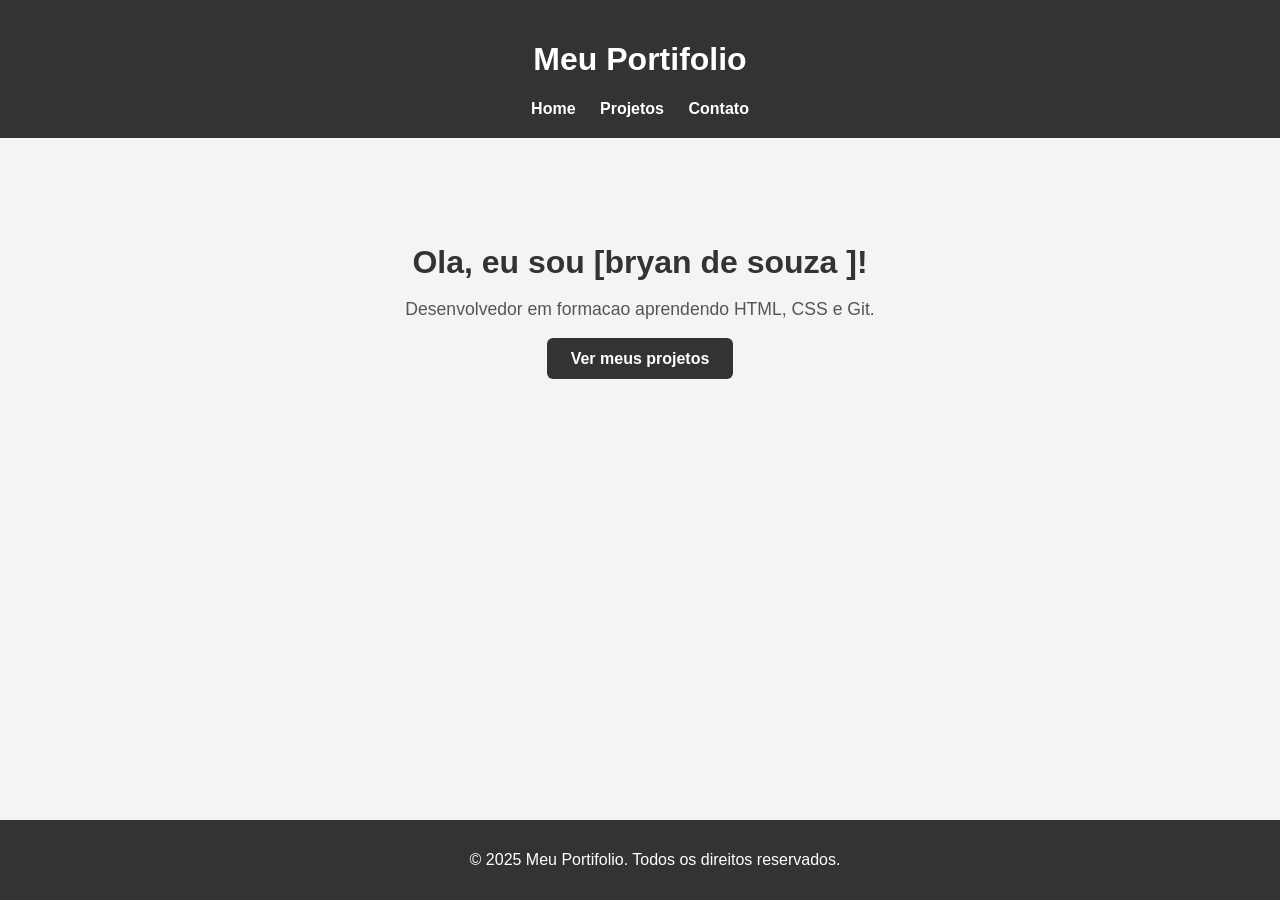
<file: index.html>
<!DOCTYPE html>
<html lang="pt-BR">
<head>
<!-- Diz ao navegador que o arquivo e HTML5 -->
<meta charset="UTF-8">
<!-- Deixa o site responsivo no celular -->
<meta name="viewport" content="width=device-width, initial-scale=1.0">
<!-- Titulo que aparece na aba do navegador -->
<title>Meu Portifolio</title>
<!-- Conecta o arquivo CSS ao HTML -->
<link rel="stylesheet" href="assets/css/style.css">
</head>
<body>
<!-- Cabecalho com menu de navegacao -->
<header>
<h1>Meu Portifolio</h1>
<nav>
<a href="index.html">Home</a>
<a href="pages/projetos.html">Projetos</a>
<a href="pages/contato.html">Contato</a>
</nav>
</header>
<!-- Conteudo principal da pagina -->
<main>
<section class="apresentacao">
<h2>Ola, eu sou [bryan de souza ]!</h2>
<p>Desenvolvedor em formacao aprendendo HTML, CSS e Git.</p>
<a href="pages/projetos.html" class="botao">Ver meus projetos</a>
</section>
</main>
<!-- Rodape do site -->
<footer>
<p>&copy; 2025 Meu Portifolio. Todos os direitos reservados.</p>
</footer>
</body>
</html>
</file>
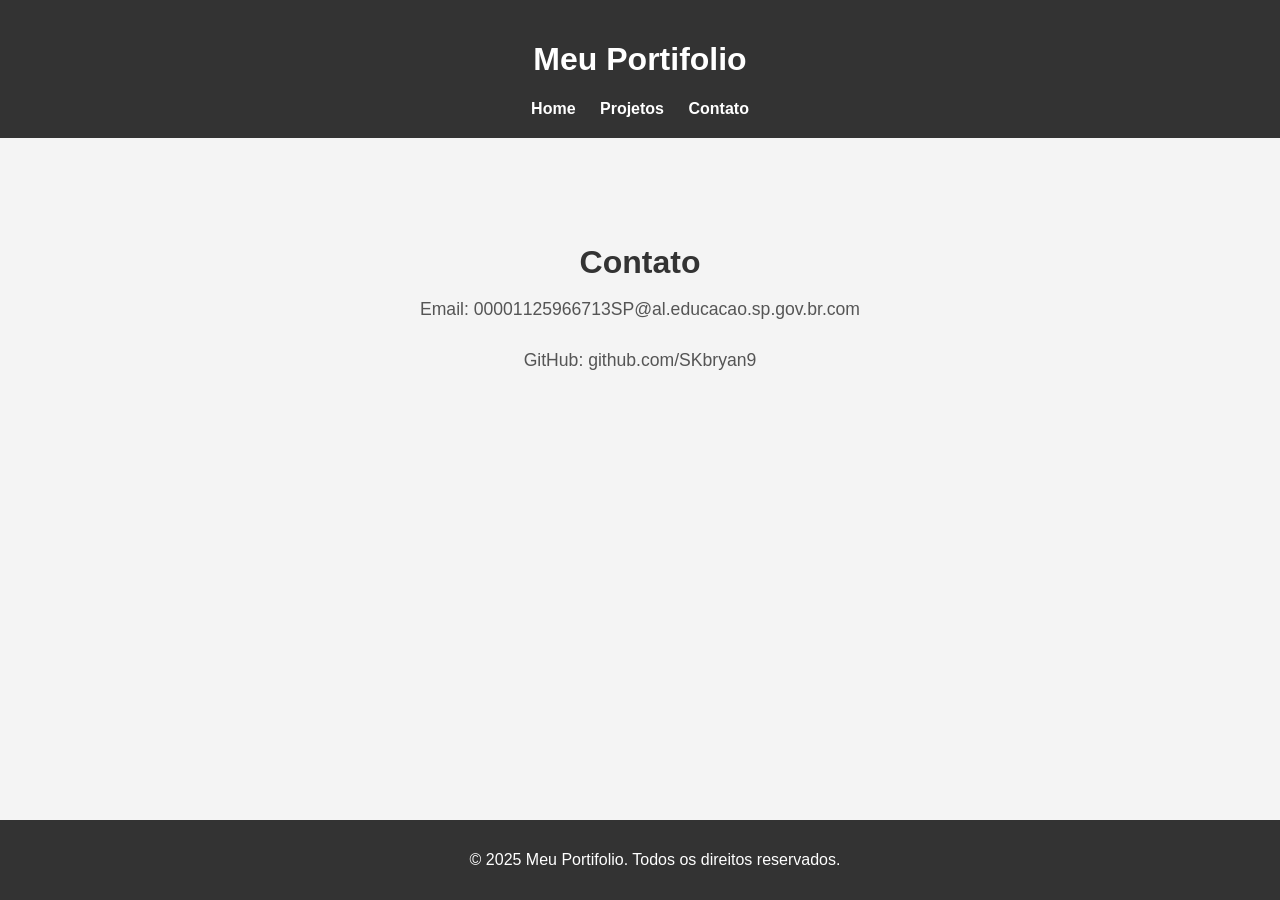
<file: pages/contato.html>
<!DOCTYPE html>
<html lang="pt-BR">
<head>
<meta charset="UTF-8">
<meta name="viewport" content="width=device-width, initial-scale=1.0">
<title>Contato</title>
<link rel="stylesheet" href="../assets/css/style.css">
</head>
<body>
<header>
<h1>Meu Portifolio</h1>
<nav>
<a href="../index.html">Home</a>
<a href="projetos.html">Projetos</a>
<a href="contato.html">Contato</a>
</nav>
</header>
<main>
<section class="apresentacao">
<h2>Contato</h2>
<p>Email: 00001125966713SP@al.educacao.sp.gov.br.com </p>
<p>GitHub: github.com/SKbryan9</p>
</section>
</main>
<footer>
<p>&copy; 2025 Meu Portifolio. Todos os direitos reservados.</p>
</footer>
</body>
</html>
</file>
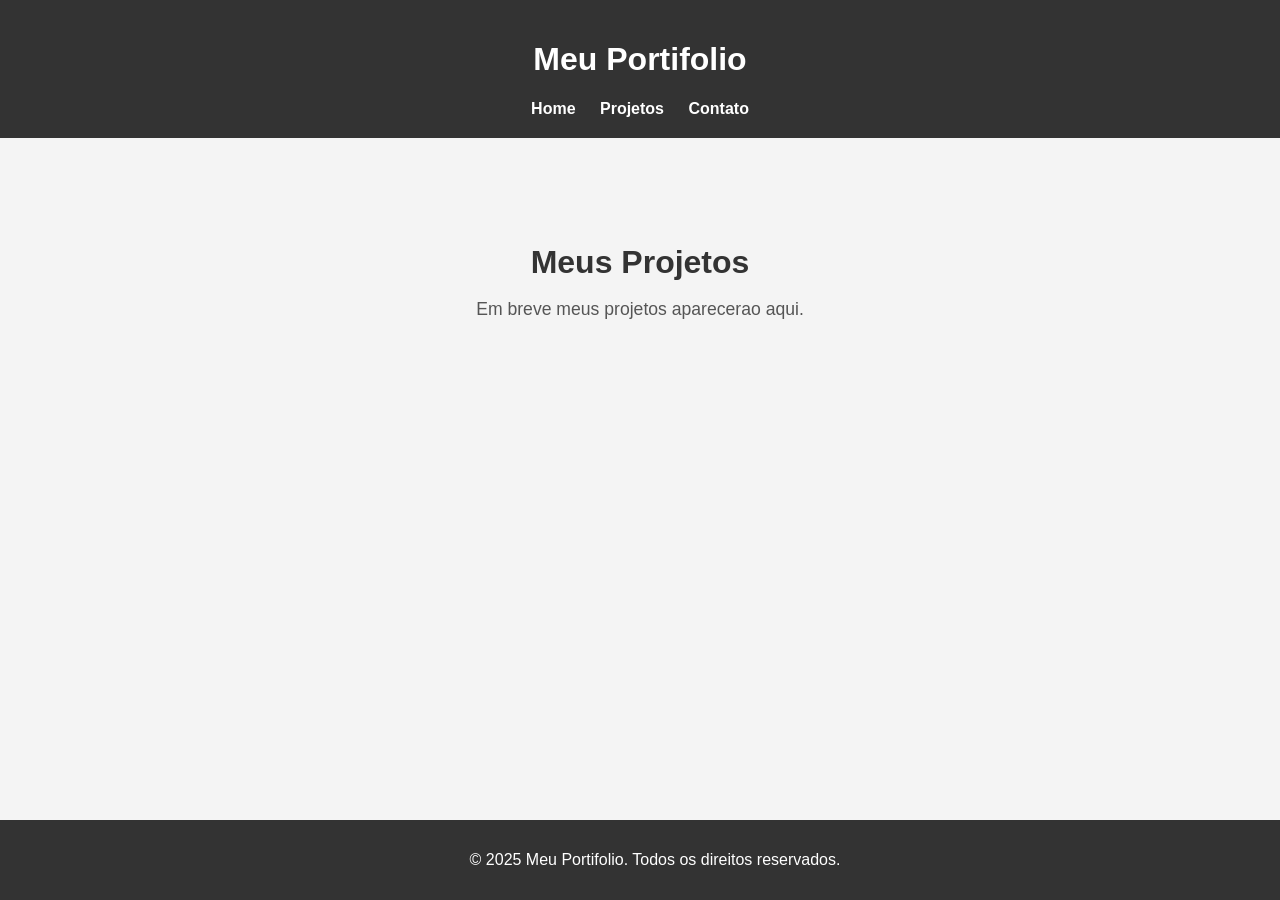
<file: pages/projetos.htm>
<!DOCTYPE html>
<html lang="pt-BR">
<head>
<meta charset="UTF-8">
<meta name="viewport" content="width=device-width, initial-scale=1.0">
<title>Projetos</title>
<!-- '../' sobe uma pasta para encontrar o CSS -->
<link rel="stylesheet" href="../assets/css/style.css">
</head>
<body>
<header>
<h1>Meu Portifolio</h1>
<nav>
<a href="../index.html">Home</a>
<a href="projetos.html">Projetos</a>
<a href="contato.html">Contato</a>
</nav>
</header>
<main>
<section class="apresentacao">
<h2>Meus Projetos</h2>
<p>Em breve meus projetos aparecerao aqui.</p>
</section>
</main>
<footer>
<p>&copy; 2025 Meu Portifolio. Todos os direitos reservados.</p>
</footer>
</body>
</html>
</file>
<file: assets/css/style.css>
/* Estilo geral aplicado a toda a pagina */
body {
    font-family: Arial, sans-serif;
    margin: 0; padding: 0;
    background-color: #f4f4f4; color: #333;
    }
    /* Estilo do cabecalho */
    header {
    background-color: #333; color: white;
    padding: 20px; text-align: center;
    }
    /* Estilo dos links do menu */
    nav a {
    color: white; margin: 0 10px;
    text-decoration: none; font-weight: bold;
    }
    nav a:hover { text-decoration: underline; }
    /* Secao de apresentacao */
    .apresentacao { padding: 80px 40px; text-align: center; }
    .apresentacao h2 { font-size: 2rem; margin-bottom: 10px; }
    .apresentacao p { font-size: 1.1rem; color: #555; margin-bottom: 30px; }
    /* Botao */
    .botao {
    background-color: #333; color: white;
    padding: 12px 24px; text-decoration: none;
    border-radius: 6px; font-weight: bold;
    }
    .botao:hover { background-color: #555; }
    /* Rodape */
    footer {
    background-color: #333; color: white;
    text-align: center; padding: 15px;
    position: fixed; bottom: 0; width: 100%;
    }
</file>
